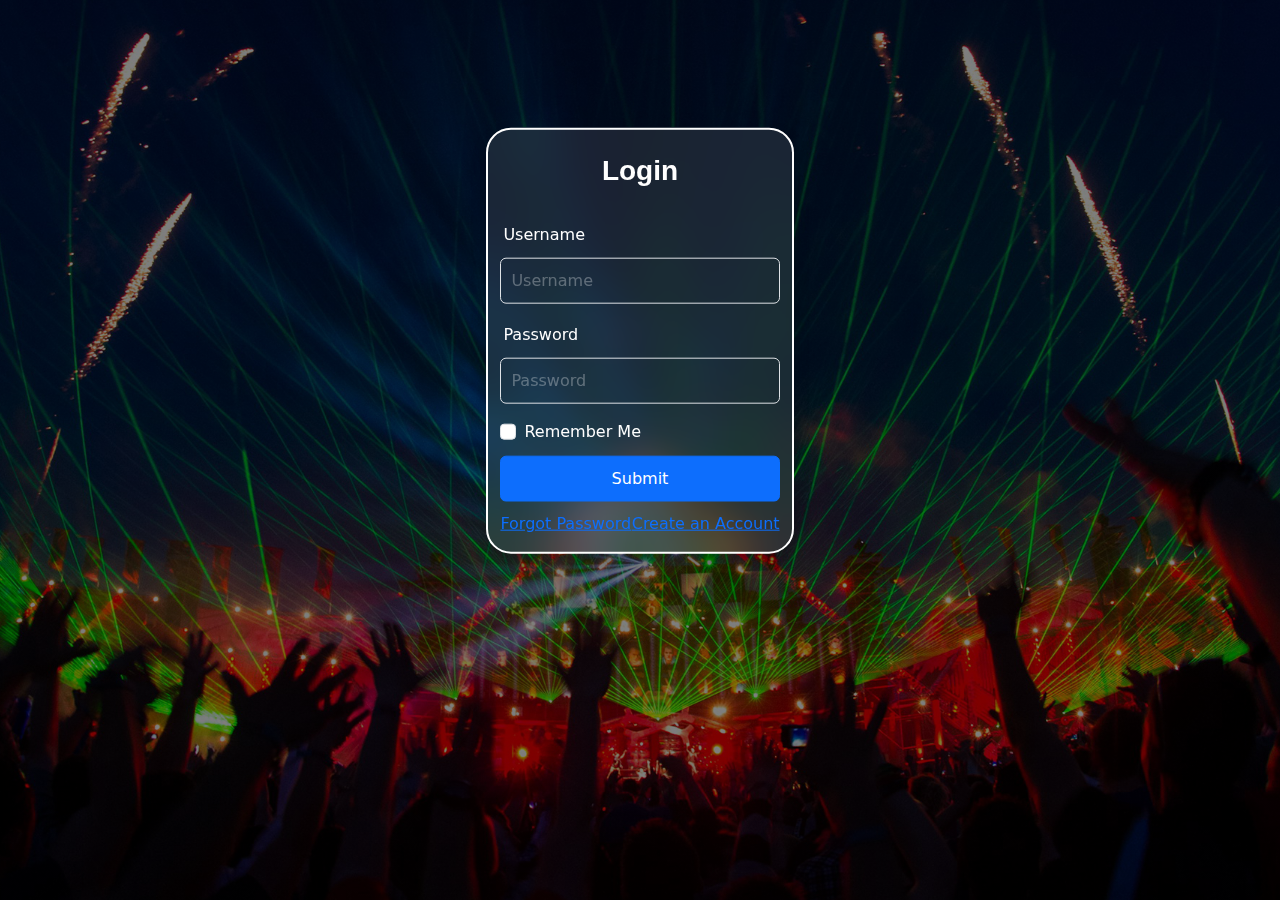
<file: Login.html>
<html lang="en">

<head>
    <meta charset="UTF-8">
    <meta http-equiv="X-UA-Compatible" content="IE=edge">
    <meta name="viewport" content="width=device-width, initial-scale=1 ,shrink-to-fit=no">
    <link rel="stylesheet" href="bootstrap.css">
    <link rel="stylesheet" href="login.css">
    <title>Login</title>
</head>

<body>
    <div class="container d-flex shadow box-area">
        <form action="#">
            <br>
            <h3>Login</h3>
            <br>
            <div class="mb-3 justify-content-center align-items-center">
                <label for="" class="form-label">Username</label>
                <input type="text" class="form-control" name="" id="" aria-describedby="helpId" placeholder="Username"
                    required>
            </div>
            <div class="mb-3">
                <label for="" class="form-label">Password</label>
                <input type="password" class="form-control" name="" id="" placeholder="Password">
            </div>
            <div class="form-check">
                <input class="form-check-input" type="checkbox" value="Remember" id="rem">
                <label class="form-check-label" for="Remember">Remember Me</label>
            </div>
            <a name="" id="" class="btn btn-primary" href="#" role="button">Submit</a>
            <a href="#" style="float: left;">Forgot Password</a>
            <a href="#" style="float: right;">Create an Account</a>
        </form>
    </div>
    <script src="bootstrap.bundle.js"></script>
</body>

</html>
</file>
<file: login.css>
body{
background:linear-gradient(rgba(0,0,0,0.5),rgba(0,0,0,0.5)),url(Login.jpg);
background-position: center;
background-size: cover;
}
.box-area{
border: 2px solid white;
border-radius: 25px;
background:rgba(255, 255, 255, 0.1);
backdrop-filter: blur(20px);
box-shadow: rgba(255, 255, 255, 0.1);
transform: translateY(30%);
position: relative;
width: 24%;
}
h3{
    font-family: sans-serif;
    font-weight: 900;
    color: white;
    text-align: center;
}
.mb-3{
    position: relative;
    display: block;
    width: 100%;
}
.mb-3 label{
color: white;
padding: 3px;
}
.mb-3 input{
    background: transparent;
    color: white;
    padding: 10px;
    width: 100%;
}
.mb-3 input::placeholder{
    color: rgba(255, 255, 255, 0.3);
}
.mb-3 input:focus{
    background: transparent;
    color: white;
}
.form-check label{
    color: white;
}
.btn-primary{
    width: 100%;
    padding: 10px;
    margin: 10px;
    transform: translateX(-10px);
}
</file>
